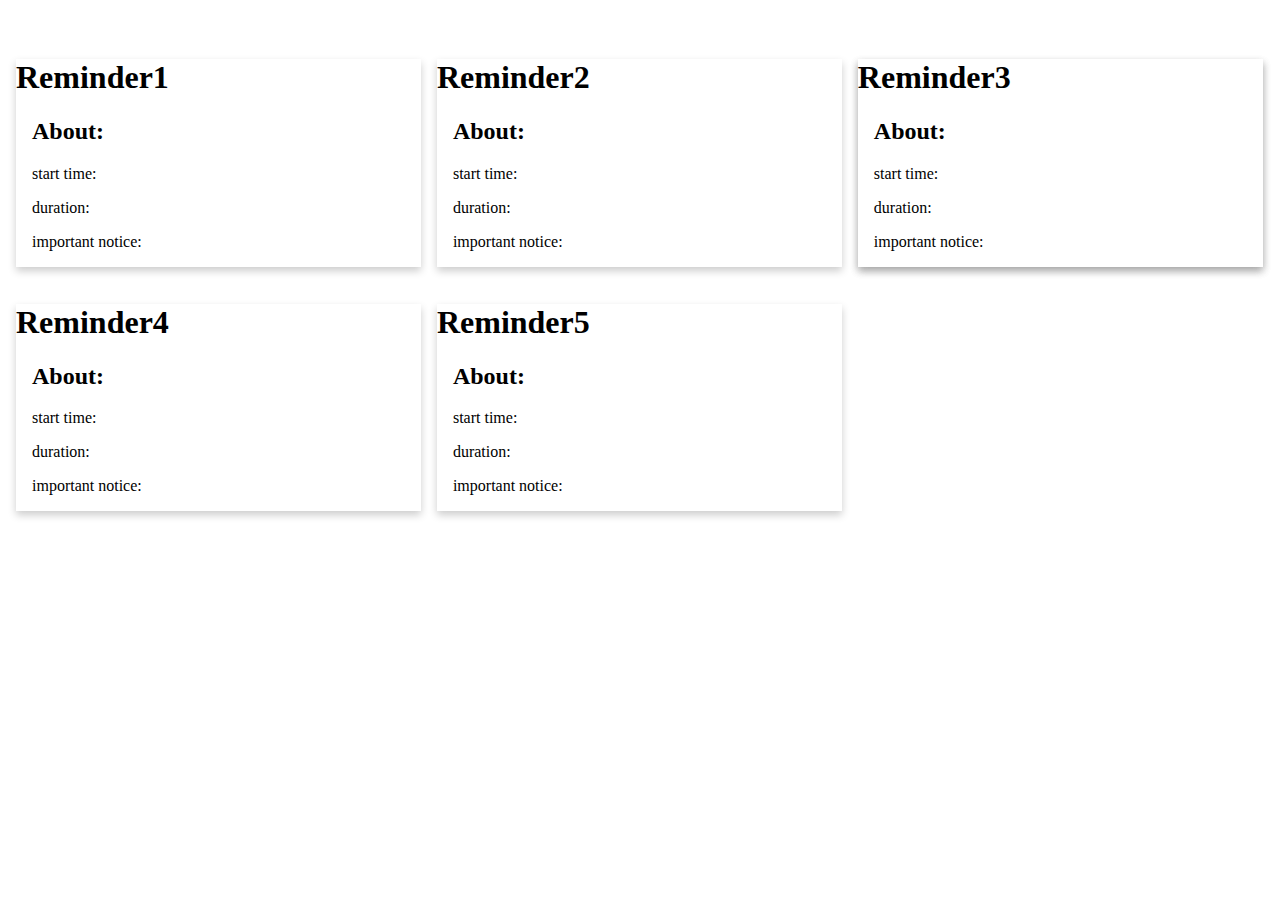
<file: meet.htm>
<!DOCTYPE html>
<html>
<head>
<meta name="viewport" content="width=device-width, initial-scale=1">
<style>
html {
  box-sizing: border-box;
}

*, *:before, *:after {
  box-sizing: inherit;
}

.column {
  float: left;
  width: 33.3%;
  margin-bottom: 16px;
  padding: 0 8px;
}

@media screen and (max-width: 650px) {
  .column {
    width: 100%;
    display: block;
  }
}

.card {
  box-shadow: 0 4px 8px 0 rgba(0, 0, 0, 0.2);
}

.container {
  padding: 0 16px;
}

.container::after, .row::after {
  content: "";
  clear: both;
  display: table;
}

.title {
  color: grey;
}

.button {
  border: none;
  outline: 0;
  display: inline-block;
  padding: 8px;
  color: white;
  background-color: #000;
  text-align: center;
  cursor: pointer;
  width: 100%;
}

.button:hover {
  background-color: #555;
}
</style>
</head>
<body>

<h2></h2>
<p></p>
<br>

<div class="row">
  <div class="column">
    <div class="card">
      <h1>Reminder1</h1>
      <div class="container">
       <h2>About:</h2>
        <p>start time:</p>
        <p>duration:</p>
        <p>important notice:</p>
         
        <p></p>
         <p>        </p>
       
      </div>
    </div>
  </div>

  <div class="column">
    <div class="card">
     
  
      <h1>Reminder2</h1>
      <div class="container">
       <h2>About:</h2>
        <p>start time:</p>
        <p>duration:</p>
        <p>important notice:</p>
         
        <p></p>
         <p>        </p>
       
       
      </div>
    </div>
  </div>
  
  <div class="column">
    <div class="card">
     <div class="card">
      <h1>Reminder3</h1>
      <div class="container">
       <h2>About:</h2>
        <p>start time:</p>
        <p>duration:</p>
        <p>important notice:</p>
         
        <p></p>
         <p>        </p>
       
       
      </div>
    </div>
  </div>
</div>

  <div class="column">
    <div class="card">
      <h1>Reminder4</h1>
      <div class="container">
       <h2>About:</h2>
        <p>start time:</p>
        <p>duration:</p>
        <p>important notice:</p>
         
        <p></p>
         <p>        </p>
       
       
      </div>
    </div>
  </div>
 <div class="column">
    <div class="card">
      <h1>Reminder5</h1>
      <div class="container">
       <h2>About:</h2>
        <p>start time:</p>
        <p>duration:</p>
        <p>important notice:</p>
         
        <p></p>
         <p>        </p>
       
      </div>
    </div>
  </div>
</div>
</body>
</html>
</file>
